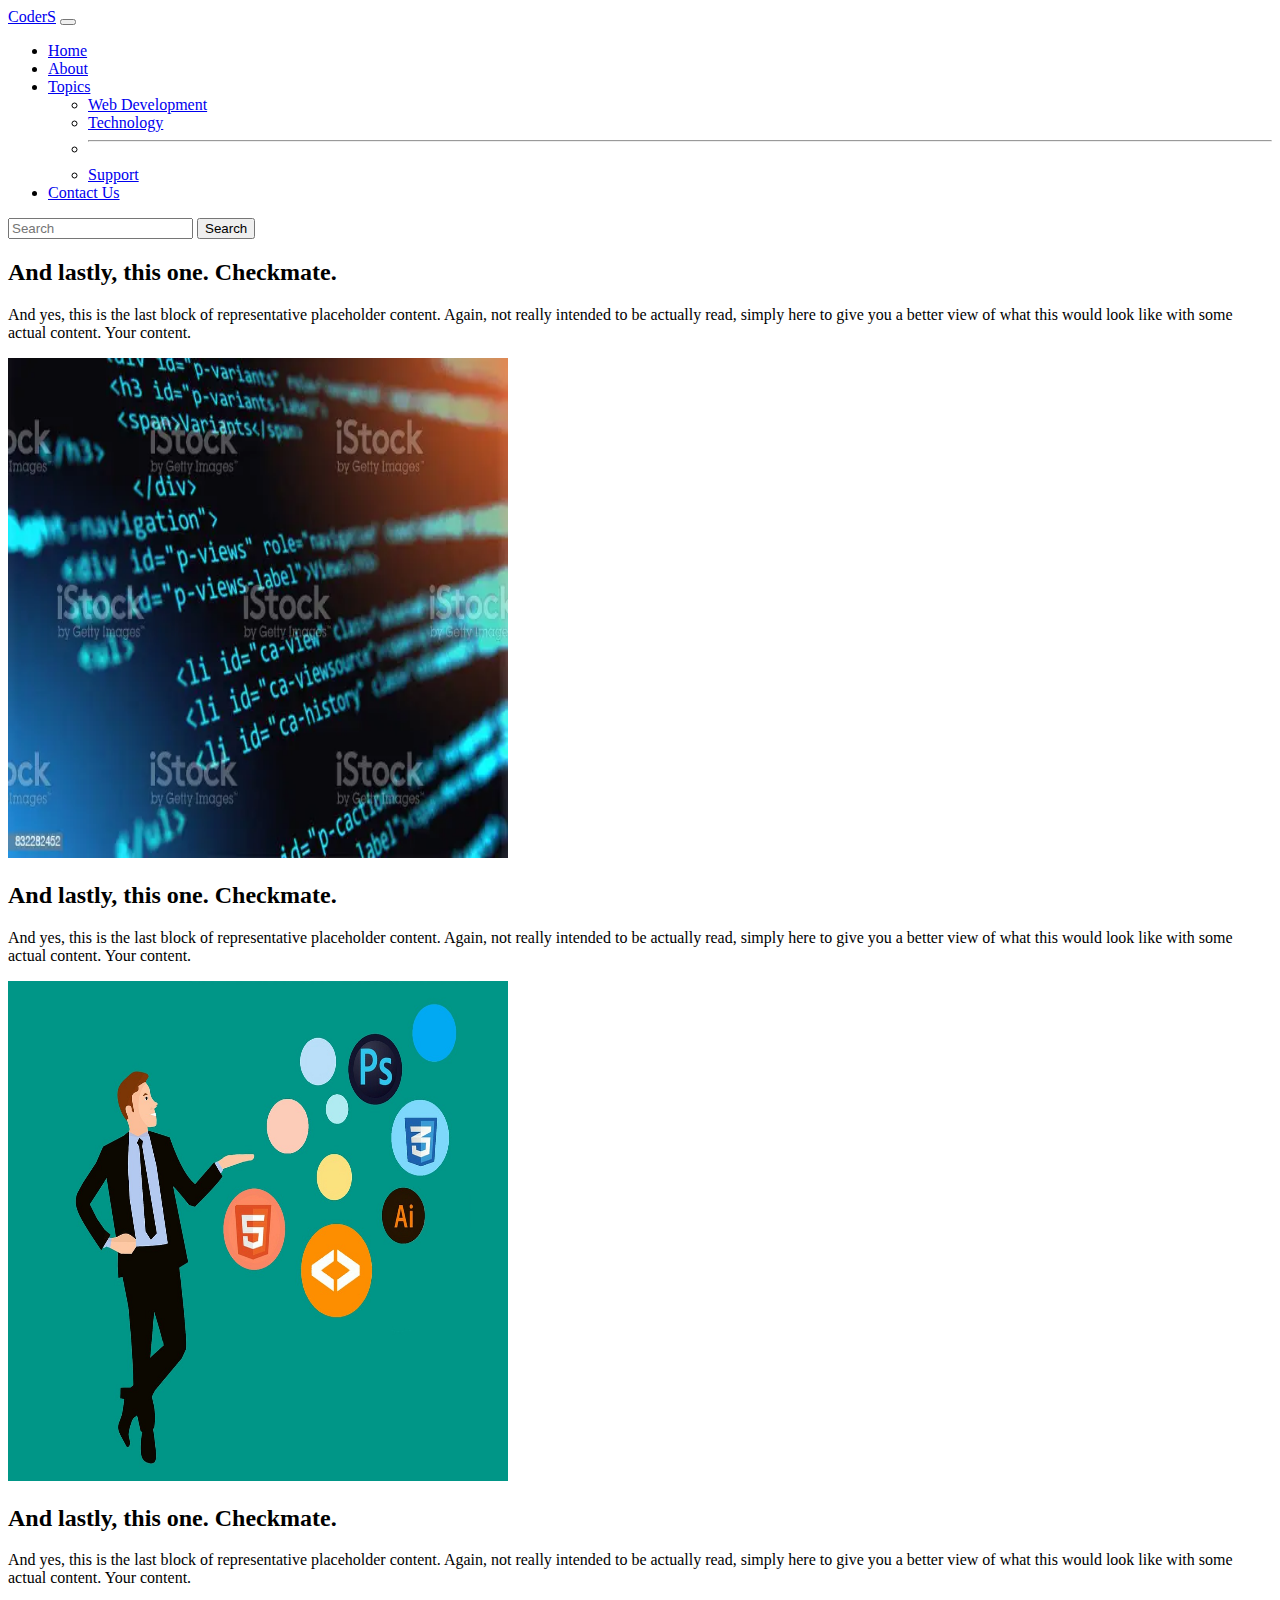
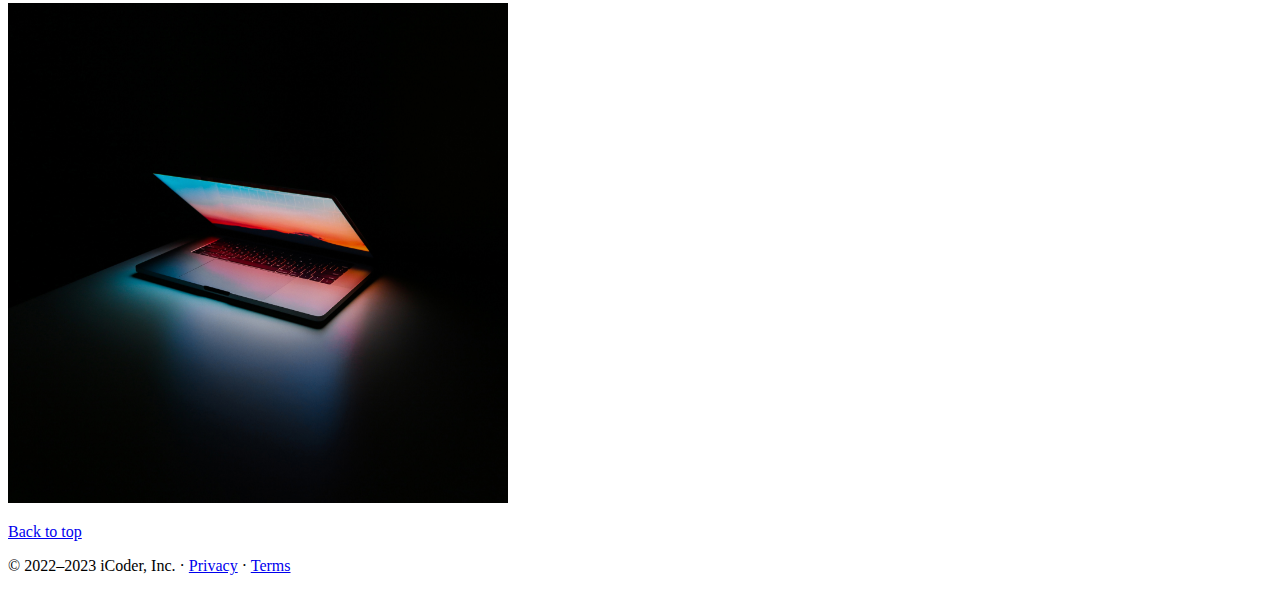
<file: about.html>
<!doctype html>
<html lang="en">
  <head>
    <!-- Required meta tags -->
    <meta charset="utf-8">
    <meta name="viewport" content="width=device-width, initial-scale=1">

    <!-- Bootstrap CSS -->
    <link href="https://cdn.jsdelivr.net/npm/bootstrap@5.1.3/dist/css/bootstrap.min.css" rel="stylesheet" integrity="sha384-1BmE4kWBq78iYhFldvKuhfTAU6auU8tT94WrHftjDbrCEXSU1oBoqyl2QvZ6jIW3" crossorigin="anonymous">

    <title>Hello, world!</title>
  </head>
  <body>
    <nav class="navbar navbar-expand-lg navbar-dark bg-dark">
        <div class="container-fluid">
          <a class="navbar-brand" href="#">CoderS</a>
          <button class="navbar-toggler" type="button" data-bs-toggle="collapse" data-bs-target="#navbarSupportedContent" aria-controls="navbarSupportedContent" aria-expanded="false" aria-label="Toggle navigation">
            <span class="navbar-toggler-icon"></span>
          </button>
          <div class="collapse navbar-collapse" id="navbarSupportedContent">
            <ul class="navbar-nav me-auto mb-2 mb-lg-0">
              <li class="nav-item">
                <a class="nav-link" aria-current="page" href="/mynew.html">Home</a>
              </li>
              <li class="nav-item active">
                <a class="nav-link" href="/about.html">About</a>
              </li>
              <li class="nav-item dropdown">
                <a class="nav-link dropdown-toggle" href="#" id="navbarDropdown" role="button" data-bs-toggle="dropdown" aria-expanded="false">
                 Topics
                </a>
                <ul class="dropdown-menu" aria-labelledby="navbarDropdown">
                  <li><a class="dropdown-item" href="#">Web Development</a></li>
                  <li><a class="dropdown-item" href="#">Technology</a></li>
                  <li><hr class="dropdown-divider"></li>
                  <li><a class="dropdown-item" href="#">Support</a></li>
                </ul>
              </li>
              <li class="nav-item">
                <a class="nav-link" href="/contact.html">Contact Us</a>
              </li>
            
            </ul>
            <form class="d-flex">
              <input class="form-control me-2" type="search" placeholder="Search" aria-label="Search">
              <button class="btn btn-outline-success" type="submit">Search</button>
            </form>
          </div>
        </div>
      </nav>
       <div class="container my-4">
        <div class="row featurette d-flex justify-content-center align-items-center">
            <div class="col-md-7">
              <h2 class="featurette-heading">And lastly, this one. <span class="text-muted">Checkmate.</span></h2>
              <p class="lead">And yes, this is the last block of representative placeholder content. Again, not really intended to be actually read, simply here to give you a better view of what this would look like with some actual content. Your content.</p>
            </div>
            <div class="col-md-5">
           <img src="img1.webp" class="img-fluid" class="bd-placeholder-img bd-placeholder-img-lg featurette-image img-fluid mx-auto" width="500" height="500" xmlns="http://www.w3.org/2000/svg" role="img" aria-label="Placeholder: 500x500 alt="">
        
            </div>
          </div>
       </div>
       <div class="container my-4">
        <div class="row featurette d-flex justify-content-center align-items-center">
            <div class="col-md-7 order-md-2">
              <h2 class="featurette-heading">And lastly, this one. <span class="text-muted">Checkmate.</span></h2>
              <p class="lead">And yes, this is the last block of representative placeholder content. Again, not really intended to be actually read, simply here to give you a better view of what this would look like with some actual content. Your content.</p>
            </div>
            <div class="col-md-5 order-1">
                <img src="web-gbd2488c0a_1280.jpg" class="img-fluid" class="bd-placeholder-img bd-placeholder-img-lg featurette-image img-fluid mx-auto" width="500" height="500" xmlns="http://www.w3.org/2000/svg" role="img" aria-label="Placeholder: 500x500 alt="">
              
            </div>
          </div>
       </div>
       <div class="container my-4">
        <div class="row featurette d-flex justify-content-center align-items-center">
            <div class="col-md-7">
              <h2 class="featurette-heading">And lastly, this one. <span class="text-muted">Checkmate.</span></h2>
              <p class="lead">And yes, this is the last block of representative placeholder content. Again, not really intended to be actually read, simply here to give you a better view of what this would look like with some actual content. Your content.</p>
            </div>
            <div class="col-md-5 order-md-1">
                <img src="ales-nesetril-Im7lZjxeLhg-unsplash.jpg" class="img-fluid" class="bd-placeholder-img bd-placeholder-img-lg featurette-image img-fluid mx-auto" width="500" height="500" xmlns="http://www.w3.org/2000/svg" role="img" aria-label="Placeholder: 500x500 alt="">
             
            </div>
          </div>
       </div>
       <footer class="container">
        <p class="float-end"><a href="#">Back to top</a></p>
        <p>© 2022–2023 iCoder, Inc. · <a href="#">Privacy</a> · <a href="#">Terms</a></p>
      </footer>
    <!-- Optional JavaScript; choose one of the two! -->

    <!-- Option 1: Bootstrap Bundle with Popper -->
    <script src="https://cdn.jsdelivr.net/npm/bootstrap@5.1.3/dist/js/bootstrap.bundle.min.js" integrity="sha384-ka7Sk0Gln4gmtz2MlQnikT1wXgYsOg+OMhuP+IlRH9sENBO0LRn5q+8nbTov4+1p" crossorigin="anonymous"></script>

    <!-- Option 2: Separate Popper and Bootstrap JS -->
    <!--
    <script src="https://cdn.jsdelivr.net/npm/@popperjs/core@2.10.2/dist/umd/popper.min.js" integrity="sha384-7+zCNj/IqJ95wo16oMtfsKbZ9ccEh31eOz1HGyDuCQ6wgnyJNSYdrPa03rtR1zdB" crossorigin="anonymous"></script>
    <script src="https://cdn.jsdelivr.net/npm/bootstrap@5.1.3/dist/js/bootstrap.min.js" integrity="sha384-QJHtvGhmr9XOIpI6YVutG+2QOK9T+ZnN4kzFN1RtK3zEFEIsxhlmWl5/YESvpZ13" crossorigin="anonymous"></script>
    -->
  </body>
</html>
</file>
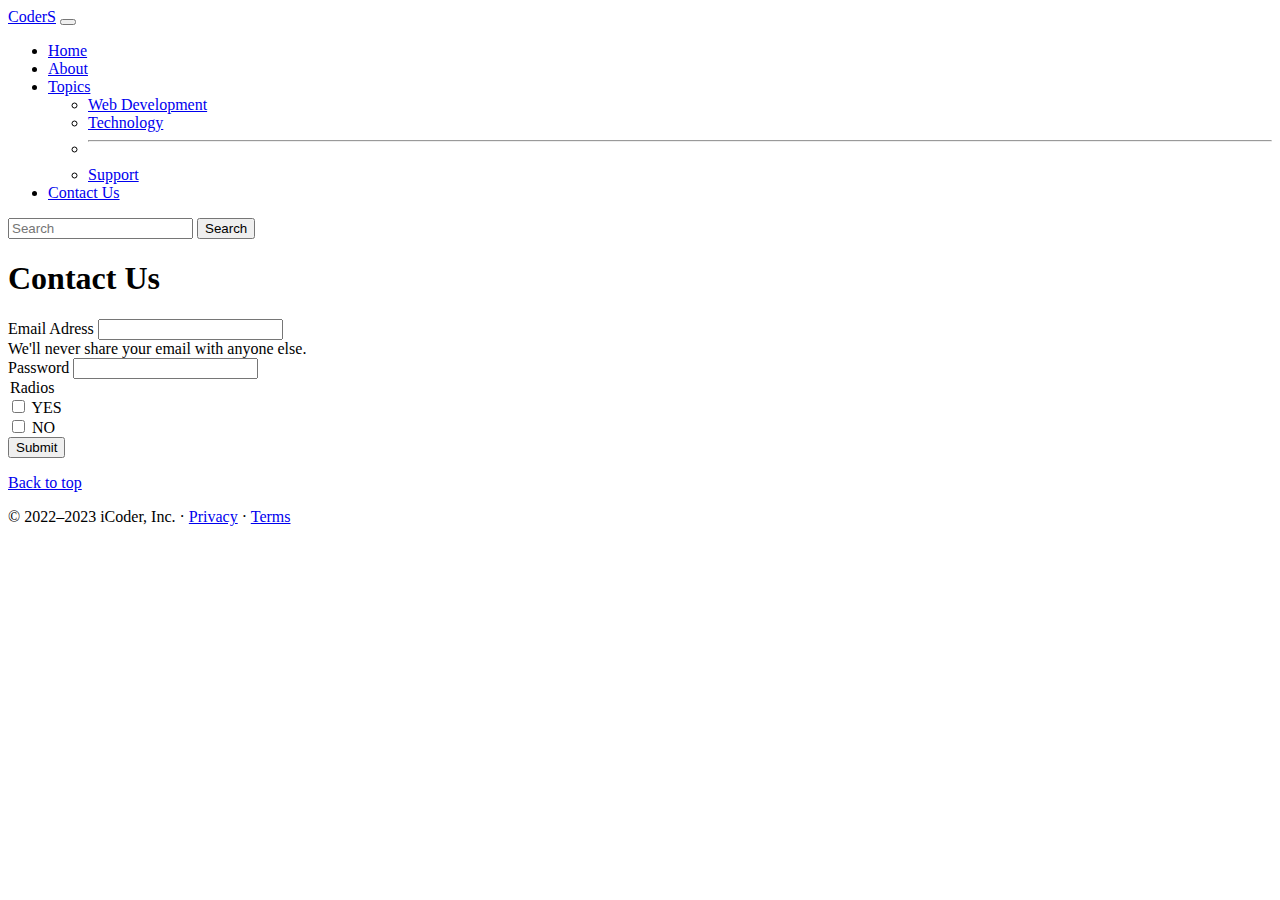
<file: contact.html>
<!doctype html>
  <html lang="en">
    <head>
      <!-- Required meta tags -->
      <meta charset="utf-8">
      <meta name="viewport" content="width=device-width, initial-scale=1">
  
      <!-- Bootstrap CSS -->
      <link href="https://cdn.jsdelivr.net/npm/bootstrap@5.1.3/dist/css/bootstrap.min.css" rel="stylesheet" integrity="sha384-1BmE4kWBq78iYhFldvKuhfTAU6auU8tT94WrHftjDbrCEXSU1oBoqyl2QvZ6jIW3" crossorigin="anonymous">
  
      <title>Hello, world!</title>
    </head>
    <body>
      <nav class="navbar navbar-expand-lg navbar-dark bg-dark">
          <div class="container-fluid">
            <a class="navbar-brand" href="#">CoderS</a>
            <button class="navbar-toggler" type="button" data-bs-toggle="collapse" data-bs-target="#navbarSupportedContent" aria-controls="navbarSupportedContent" aria-expanded="false" aria-label="Toggle navigation">
              <span class="navbar-toggler-icon"></span>
            </button>
            <div class="collapse navbar-collapse" id="navbarSupportedContent">
              <ul class="navbar-nav me-auto mb-2 mb-lg-0">
                <li class="nav-item">
                  <a class="nav-link" aria-current="page" href="/mynew.html">Home</a>
                </li>
                <li class="nav-item active">
                  <a class="nav-link" href="/about.html">About</a>
                </li>
                <li class="nav-item dropdown">
                  <a class="nav-link dropdown-toggle" href="#" id="navbarDropdown" role="button" data-bs-toggle="dropdown" aria-expanded="false">
                   Topics
                  </a>
                  <ul class="dropdown-menu" aria-labelledby="navbarDropdown">
                    <li><a class="dropdown-item" href="#">Web Development</a></li>
                    <li><a class="dropdown-item" href="#">Technology</a></li>
                    <li><hr class="dropdown-divider"></li>
                    <li><a class="dropdown-item" href="#">Support</a></li>
                  </ul>
                </li>
                <li class="nav-item active">
                  <a class="nav-link" href="/contact.html">Contact Us</a>
                </li>
              
              </ul>
              <form class="d-flex">
                <input class="form-control me-2" type="search" placeholder="Search" aria-label="Search">
                <button class="btn btn-outline-success" type="submit">Search</button>
              </form>
            </div>
          </div>
        </nav>
         <div class="container my-4">
          <h1>Contact Us</h1>
          <form>
            <div class="mb-3">
              <label for="exampleInputEmail1" class="form-label">Email Adress</label>
              <input type="email" class="form-control" id="exampleInputEmail1" aria-describedby="emailHelp">
              <div id="emailHelp" class="form-text">We'll never share your email with anyone else.</div>
            </div>
            <div class="mb-3">
              <label for="exampleInputPassword1" class="form-label">Password</label>
              <input type="password" class="form-control" id="exampleInputPassword1">
            </div>
            <legend class="col-form-label col-sm-2 float-sm-left pt-0">Radios</legend>
            <div class="form-check form-check-inline">
                <input class="form-check-input" type="checkbox" id="inlineCheckbox1" value="option1">
                <label class="form-check-label" for="inlineCheckbox1">YES</label>
              </div>
              <div class="form-check form-check-inline">
                <input class="form-check-input" type="checkbox" id="inlineCheckbox2" value="option2">
                <label class="form-check-label" for="inlineCheckbox2">NO</label>
              </div>
            
           
            <button type="submit" class="btn btn-primary">Submit</button>
          </form>
         </div>
         <footer class="container">
          <p class="float-end"><a href="#">Back to top</a></p>
          <p>© 2022–2023 iCoder, Inc. · <a href="#">Privacy</a> · <a href="#">Terms</a></p>
        </footer>
      <!-- Optional JavaScript; choose one of the two! -->
  
      <!-- Option 1: Bootstrap Bundle with Popper -->
      <script src="https://cdn.jsdelivr.net/npm/bootstrap@5.1.3/dist/js/bootstrap.bundle.min.js" integrity="sha384-ka7Sk0Gln4gmtz2MlQnikT1wXgYsOg+OMhuP+IlRH9sENBO0LRn5q+8nbTov4+1p" crossorigin="anonymous"></script>
  
      <!-- Option 2: Separate Popper and Bootstrap JS -->
      <!--
      <script src="https://cdn.jsdelivr.net/npm/@popperjs/core@2.10.2/dist/umd/popper.min.js" integrity="sha384-7+zCNj/IqJ95wo16oMtfsKbZ9ccEh31eOz1HGyDuCQ6wgnyJNSYdrPa03rtR1zdB" crossorigin="anonymous"></script>
      <script src="https://cdn.jsdelivr.net/npm/bootstrap@5.1.3/dist/js/bootstrap.min.js" integrity="sha384-QJHtvGhmr9XOIpI6YVutG+2QOK9T+ZnN4kzFN1RtK3zEFEIsxhlmWl5/YESvpZ13" crossorigin="anonymous"></script>
      -->
    </body>
  </html>
</file>
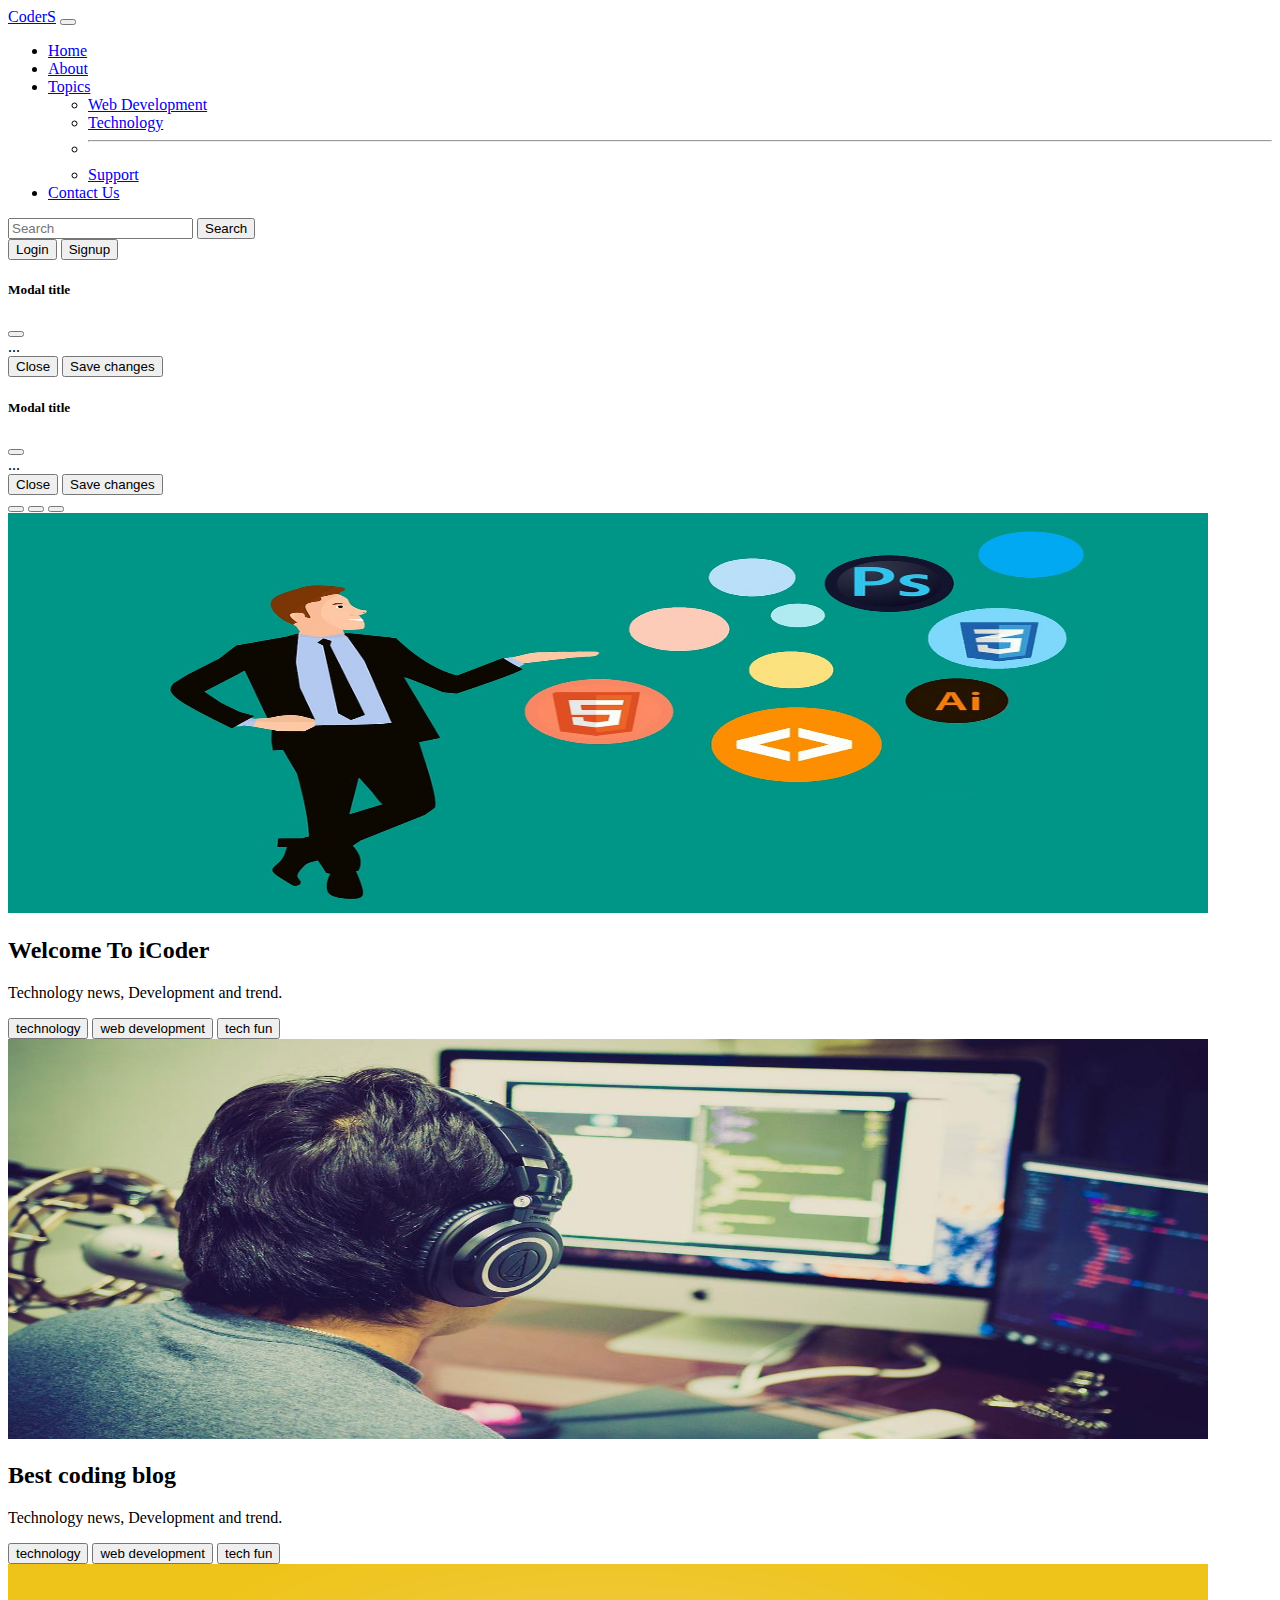
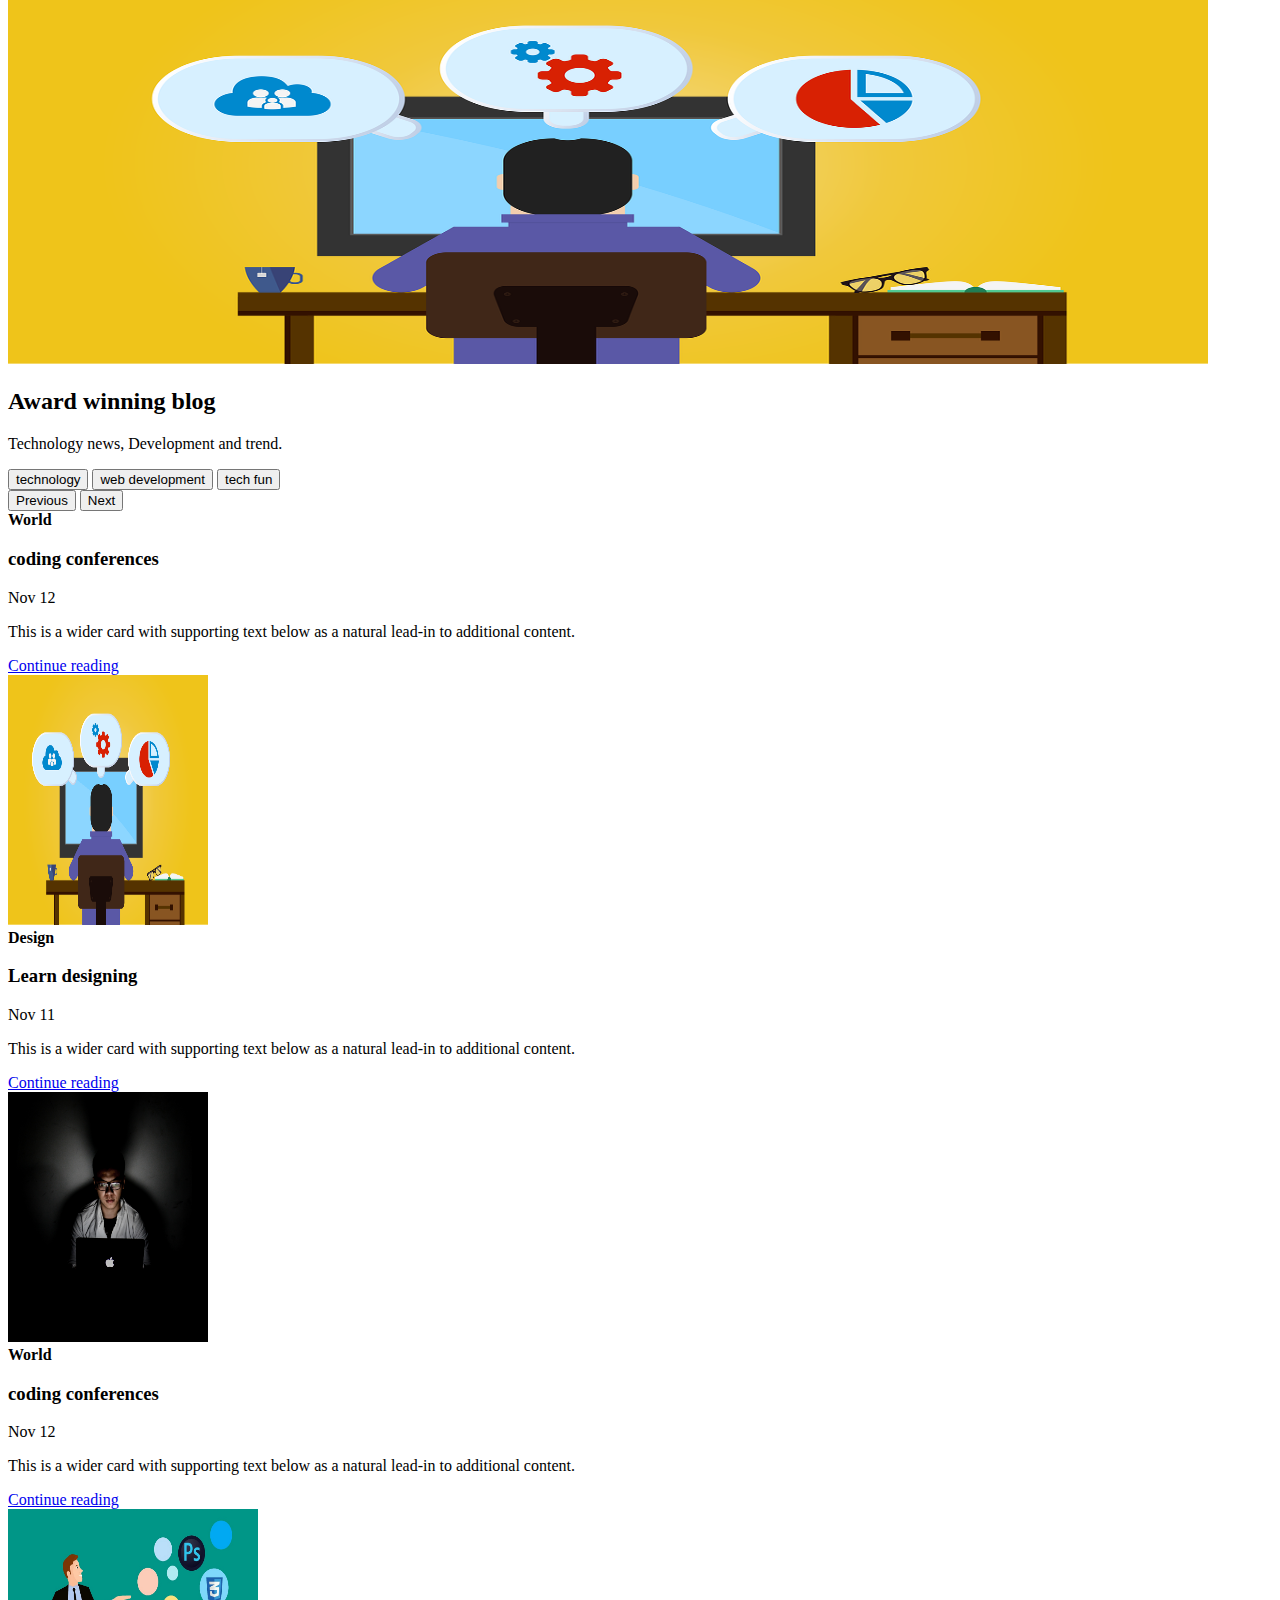
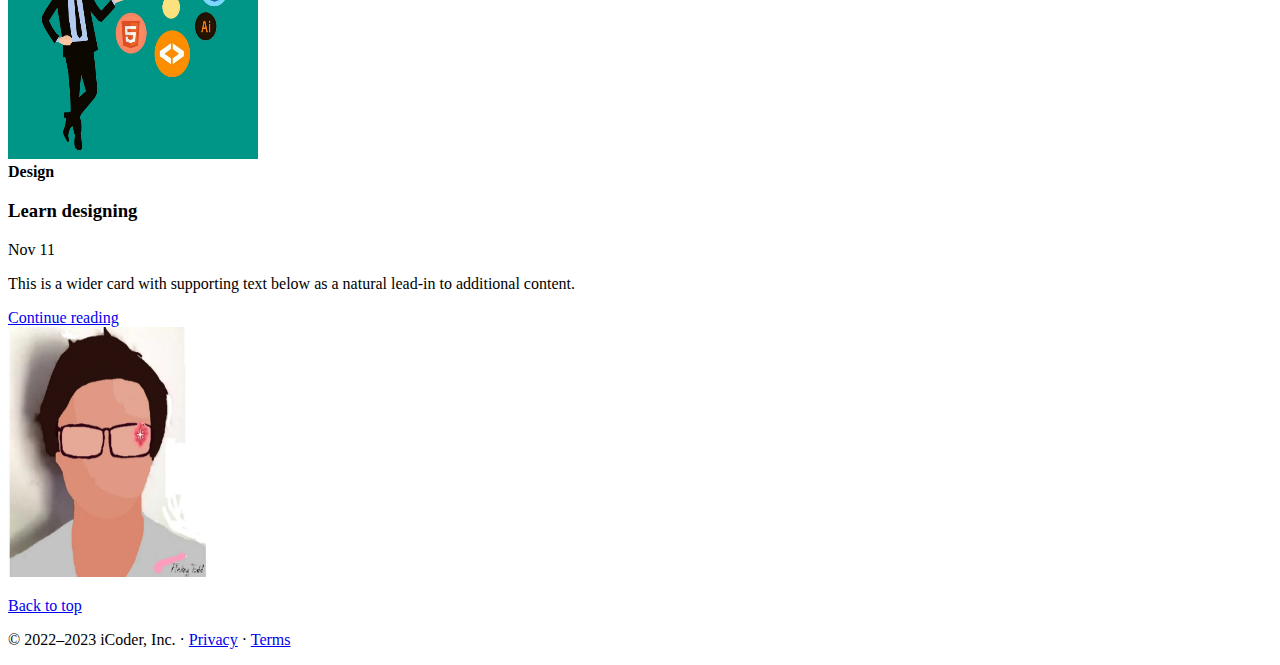
<file: mynew.html>
<!doctype html>
<html lang="en">
  <head>
    <!-- Required meta tags -->
    <meta charset="utf-8">
    <meta name="viewport" content="width=device-width, initial-scale=1">

    <!-- Bootstrap CSS -->
    <link href="https://cdn.jsdelivr.net/npm/bootstrap@5.1.3/dist/css/bootstrap.min.css" rel="stylesheet" integrity="sha384-1BmE4kWBq78iYhFldvKuhfTAU6auU8tT94WrHftjDbrCEXSU1oBoqyl2QvZ6jIW3" crossorigin="anonymous">

    <title>Hello, world!</title>
  </head>
  <body>
    <nav class="navbar navbar-expand-lg navbar-dark bg-dark">
        <div class="container-fluid">
          <a class="navbar-brand" href="#">CoderS</a>
          <button class="navbar-toggler" type="button" data-bs-toggle="collapse" data-bs-target="#navbarSupportedContent" aria-controls="navbarSupportedContent" aria-expanded="false" aria-label="Toggle navigation">
            <span class="navbar-toggler-icon"></span>
          </button>
          <div class="collapse navbar-collapse" id="navbarSupportedContent">
            <ul class="navbar-nav me-auto mb-2 mb-lg-0">
              <li class="nav-item active">
                <a class="nav-link " aria-current="page" href="/">Home</a>
              </li>
              <li class="nav-item active">
                <a class="nav-link" href="/about.html">About</a>
              </li>
              <li class="nav-item dropdown">
                <a class="nav-link dropdown-toggle" href="#" id="navbarDropdown" role="button" data-bs-toggle="dropdown" aria-expanded="false">
                 Topics
                </a>
                <ul class="dropdown-menu" aria-labelledby="navbarDropdown">
                  <li><a class="dropdown-item" href="#">Web Development</a></li>
                  <li><a class="dropdown-item" href="#">Technology</a></li>
                  <li><hr class="dropdown-divider"></li>
                  <li><a class="dropdown-item" href="#">Support</a></li>
                </ul>
              </li>
              <li class="nav-item active">
                <a class="nav-link" href="/contact.html">Contact Us</a>
              </li>
            
            </ul>
            <form class="d-flex">
              <input class="form-control me-2" type="search" placeholder="Search" aria-label="Search">
              <button class="btn btn-outline-danger" type="submit">Search</button>
            </form>
            <div class="mx-3">
              <button class="btn btn-danger data-bs-toggle="#loginModal" data-bs-target="#loginModal">
Login
              </button>
              <button class="btn btn-danger data-bs-toggle="#SignupModal" data-bs-target="#SignupModal">
                Signup
              </button>
            </div>
          </div>
        </div>
      </nav>
      <!-- Button trigger modal -->


<!-- Modal -->
<div class="modal fade" id="loginModal" tabindex="-1" aria-labelledby="loginModalLabel" aria-hidden="true">
  <div class="modal-dialog">
    <div class="modal-content">
      <div class="modal-header">
        <h5 class="modal-title" id="loginModalLabel">Modal title</h5>
        <button type="button" class="btn-close" data-bs-dismiss="modal" aria-label="Close"></button>
      </div>
      <div class="modal-body">
        ...
      </div>
      <div class="modal-footer">
        <button type="button" class="btn btn-secondary" data-bs-dismiss="modal">Close</button>
        <button type="button" class="btn btn-primary">Save changes</button>
      </div>
    </div>
  </div>
</div>
<!-- Button trigger modal -->


<!-- Modal -->
<div class="modal fade" id="SignupModal" tabindex="-1" aria-labelledby="SignupModal" aria-hidden="true">
  <div class="modal-dialog">
    <div class="modal-content">
      <div class="modal-header">
        <h5 class="modal-title" id="SignupModalLabel">Modal title</h5>
        <button type="button" class="btn-close" data-bs-dismiss="modal" aria-label="Close"></button>
      </div>
      <div class="modal-body">
        ...
      </div>
      <div class="modal-footer">
        <button type="button" class="btn btn-secondary" data-bs-dismiss="modal">Close</button>
        <button type="button" class="btn btn-primary">Save changes</button>
      </div>
    </div>
  </div>
</div>
      <div id="carouselExampleCaptions" class="carousel slide carousel-fade" data-bs-ride="carousel">
        <div class="carousel-indicators">
          <button type="button" data-bs-target="#carouselExampleCaptions" data-bs-slide-to="0" class="active" aria-current="true" aria-label="Slide 1"></button>
          <button type="button" data-bs-target="#carouselExampleCaptions" data-bs-slide-to="1" aria-label="Slide 2"></button>
          <button type="button" data-bs-target="#carouselExampleCaptions" data-bs-slide-to="2" aria-label="Slide 3"></button>
        </div>
        <div class="carousel-inner">
          <div class="carousel-item active">
            <img src="web-gbd2488c0a_1280.jpg" class="d-block w-100" alt="..." width="1200px" height="400px">
            <div class="carousel-caption d-none d-md-block">
              <h2>Welcome To iCoder</h2>
              <p>Technology news, Development and trend.</p>
              <button class="btn btn-danger"> technology</button>
              <button class="btn btn-primary"> web development</button>
              <button class="btn btn-success"> tech fun</button>
            </div>
          </div>
          <div class="carousel-item">
            <img src="programming-g059013b99_1280.jpg" class="d-block w-100" alt="..."  width="1200px" height="400px">
            <div class="carousel-caption d-none d-md-block">
                <h2>Best coding blog</h2>
                <p>Technology news, Development and trend.</p>
                <button class="btn btn-danger"> technology</button>
                <button class="btn btn-primary"> web development</button>
                <button class="btn btn-success"> tech fun</button>
            </div>
          </div>
          <div class="carousel-item">
            <img src="developer-gbcda97f94_1280.png" class="d-block w-100" alt="..." width="1200px" height="400px">
            <div class="carousel-caption d-none d-md-block">
                <h2>Award winning blog</h2>
                <p>Technology news, Development and trend.</p>
                <button class="btn btn-danger"> technology</button>
                <button class="btn btn-primary"> web development</button>
                <button class="btn btn-success"> tech fun</button>
            </div>
          </div>
        </div>
        <button class="carousel-control-prev" type="button" data-bs-target="#carouselExampleCaptions" data-bs-slide="prev">
          <span class="carousel-control-prev-icon" aria-hidden="true"></span>
          <span class="visually-hidden">Previous</span>
        </button>
        <button class="carousel-control-next" type="button" data-bs-target="#carouselExampleCaptions" data-bs-slide="next">
          <span class="carousel-control-next-icon" aria-hidden="true"></span>
          <span class="visually-hidden">Next</span>
        </button>
      </div>
      <div class="container my-4">
        <div class="row mb-2">
            <div class="col-md-6">
              <div class="row g-0 border rounded overflow-hidden flex-md-row mb-4 shadow-sm h-md-250 position-relative">
                <div class="col p-4 d-flex flex-column position-static">
                  <strong class="d-inline-block mb-2 text-primary">World</strong>
                  <h3 class="mb-0">coding conferences </h3>
                  <div class="mb-1 text-muted">Nov 12</div>
                  <p class="card-text mb-auto">This is a wider card with supporting text below as a natural lead-in to additional content.</p>
                  <a href="#" class="stretched-link">Continue reading</a>
                </div>
                <div class="col-auto d-none d-lg-block">
                  <img src="developer-gbcda97f94_1280.png" class="bd-placeholder-img" width="200" height="250" alt="">
        
                </div>
              </div>
            </div>
            <div class="col-md-6">
              <div class="row g-0 border rounded overflow-hidden flex-md-row mb-4 shadow-sm h-md-250 position-relative">
                <div class="col p-4 d-flex flex-column position-static">
                  <strong class="d-inline-block mb-2 text-success">Design</strong>
                  <h3 class="mb-0">Learn designing</h3>
                  <div class="mb-1 text-muted">Nov 11</div>
                  <p class="mb-auto">This is a wider card with supporting text below as a natural lead-in to additional content.</p>
                  <a href="#" class="stretched-link">Continue reading</a>
                </div>
                <div class="col-auto d-none d-lg-block">
                <img src="img1.jpg" class="bd-placeholder-img" width="200" height="250" alt="">
        
                </div>
              </div>
            </div>
          </div>
          <div class="row mb-2">
            <div class="col-md-6">
              <div class="row g-0 border rounded overflow-hidden flex-md-row mb-4 shadow-sm h-md-250 position-relative">
                <div class="col p-4 d-flex flex-column position-static">
                  <strong class="d-inline-block mb-2 text-primary">World</strong>
                  <h3 class="mb-0">coding conferences </h3>
                  <div class="mb-1 text-muted">Nov 12</div>
                  <p class="card-text mb-auto">This is a wider card with supporting text below as a natural lead-in to additional content.</p>
                  <a href="#" class="stretched-link">Continue reading</a>
                </div>
                <div class="col-auto d-none d-lg-block">
                  <img src="web-gbd2488c0a_1280.jpg " class="bd-placeholder-img" width="250" height="250" alt="">
        
                </div>
              </div>
            </div>
            <div class="col-md-6">
              <div class="row g-0 border rounded overflow-hidden flex-md-row mb-4 shadow-sm h-md-250 position-relative">
                <div class="col p-4 d-flex flex-column position-static">
                  <strong class="d-inline-block mb-2 text-success">Design</strong>
                  <h3 class="mb-0">Learn designing</h3>
                  <div class="mb-1 text-muted">Nov 11</div>
                  <p class="mb-auto">This is a wider card with supporting text below as a natural lead-in to additional content.</p>
                  <a href="#" class="stretched-link">Continue reading</a>
                </div>
                <div class="col-auto d-none d-lg-block">
                <img src="4A6rsfUEsdrIdx74I1q7lnyNqMRML4n1qSlimF6IaW8.webp" class="bd-placeholder-img" width="200" height="250" alt="">
        
                </div>
              </div>
            </div>
          </div>
      </div>
      <footer class="container">
        <p class="float-end"><a href="#">Back to top</a></p>
        <p>© 2022–2023 iCoder, Inc. · <a href="#">Privacy</a> · <a href="#">Terms</a></p>
      </footer>
    <!-- Optional JavaScript; choose one of the two! -->

    <!-- Option 1: Bootstrap Bundle with Popper -->
    <script src="https://cdn.jsdelivr.net/npm/bootstrap@5.1.3/dist/js/bootstrap.bundle.min.js" integrity="sha384-ka7Sk0Gln4gmtz2MlQnikT1wXgYsOg+OMhuP+IlRH9sENBO0LRn5q+8nbTov4+1p" crossorigin="anonymous"></script>

    <!-- Option 2: Separate Popper and Bootstrap JS -->
    <!--
    <script src="https://cdn.jsdelivr.net/npm/@popperjs/core@2.10.2/dist/umd/popper.min.js" integrity="sha384-7+zCNj/IqJ95wo16oMtfsKbZ9ccEh31eOz1HGyDuCQ6wgnyJNSYdrPa03rtR1zdB" crossorigin="anonymous"></script>
    <script src="https://cdn.jsdelivr.net/npm/bootstrap@5.1.3/dist/js/bootstrap.min.js" integrity="sha384-QJHtvGhmr9XOIpI6YVutG+2QOK9T+ZnN4kzFN1RtK3zEFEIsxhlmWl5/YESvpZ13" crossorigin="anonymous"></script>
    -->
  </body>
</html>
</file>
